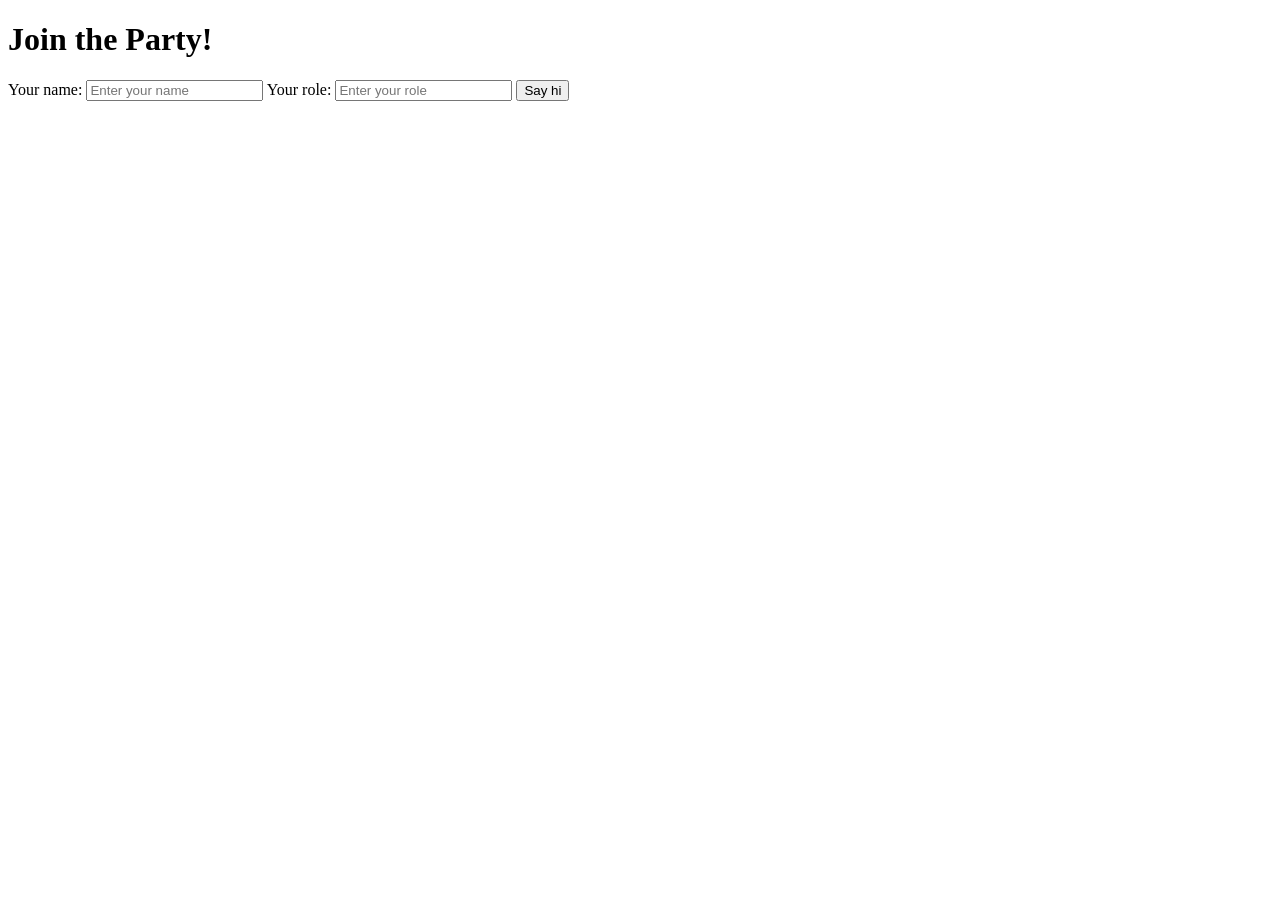
<file: 06_join_the_party/index.html>
<!DOCTYPE html>
<html lang="en">
<head>
    <meta charset="UTF-8">
    <meta name="viewport" content="width=device-width, initial-scale=1.0">
    <title>Document</title>
</head>
<body>


    <h1>Join the Party!</h1>
    
    <label for="nameInput">Your name:</label>
    <input id="nameInput" placeholder="Enter your name" />

    <label for="roleInput">Your role:</label>
    <input id="roleInput" placeholder="Enter your role" />

    <button id="greetButton">Say hi</button>


    <p id="output"></p>


    <script src="scripts.js"></script>
</body>
</html>
</file>
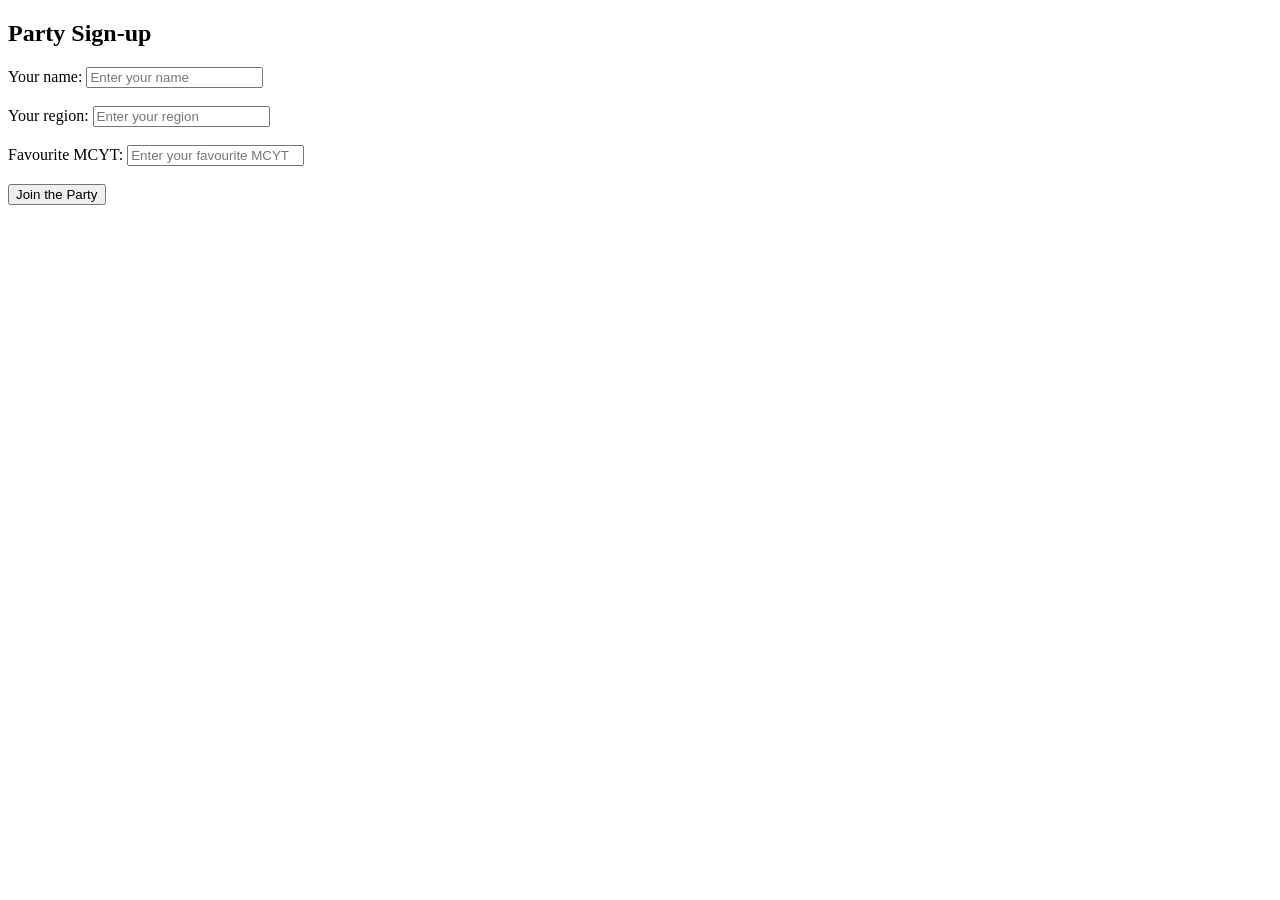
<file: 07_party_sign_up_form/index.html>
<!DOCTYPE html>
<html lang="en">
<head>
    <meta charset="UTF-8">
    <meta name="viewport" content="width=device-width, initial-scale=1.0">
    <title>Flame Sign Up Form</title>
</head>
<body>
    <h2>Party Sign-up</h2>

    <label for="nameInput">Your name:</label>
    <input id="nameInput" placeholder="Enter your name" />

    <br><br>

    <label for="regionInput">Your region:</label>
    <input id="regionInput" placeholder="Enter your region" />

    <br><br>

     <label for="favMCYTInput">Favourite MCYT:</label>
     <input id="favMCYTInput" placeholder="Enter your favourite MCYT" />

    <br><br>

    <button id="signupButton">Join the Party</button>

    <p id="output"></p>

    <script src="scripts.js"></script>
    
</body>
</html>
</file>
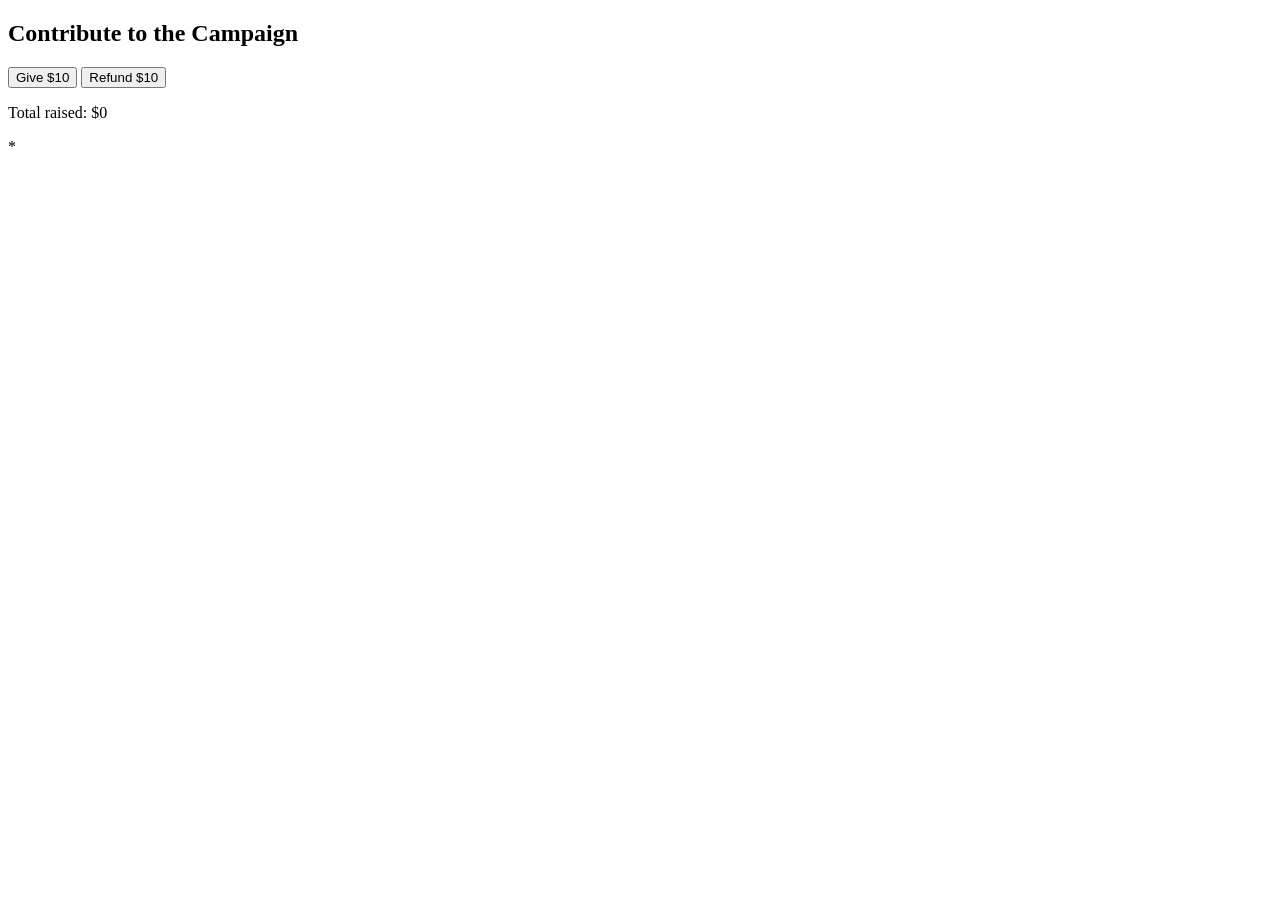
<file: 08_contribute_to_the_campaign/index.html>
<!DOCTYPE html>
<html lang="en">
<head>
    <meta charset="UTF-8">
    <meta name="viewport" content="width=device-width, initial-scale=1.0">
    <title>Document</title>
</head>
<body>
    <h2>Contribute to the Campaign</h2>

    <button id="giveButton">Give $10</button>
    <button id="refundButton">Refund $10</button>

    <p id="totalDisplay">Total raised: $0</p>

    <p id="thankYouMessage"></p>
*
    <script src="scripts.js"></script>
</body>
</html>
</file>
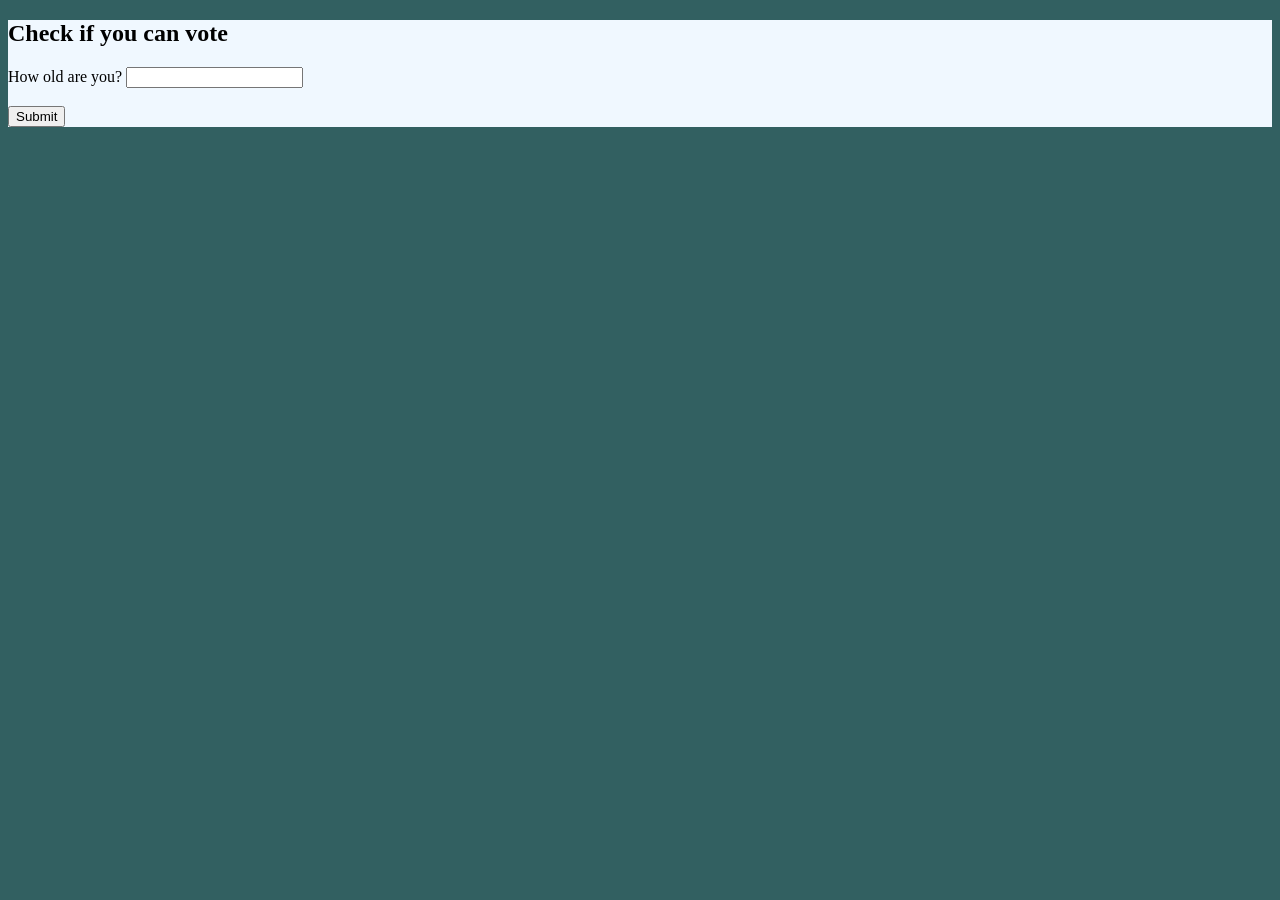
<file: 09_can_you_vote/index.html>
<!DOCTYPE html>
<html lang="en">
<head>
    <meta charset="UTF-8">
    <meta name="viewport" content="width=device-width, initial-scale=1.0">
    <title>Document</title>
    <link rel="stylesheet" href="styles.css"
</head>

<body>
    <div>
        <h2>Check if you can vote</h2>

        <label for="age">How old are you?</label>
        <input id="ageBox" type="text"/>

        <br><br>

        <button id="submit">Submit</button>

        <p id="result"></p>

        <script src="scripts.js"></script>
    </div

</html>
</file>
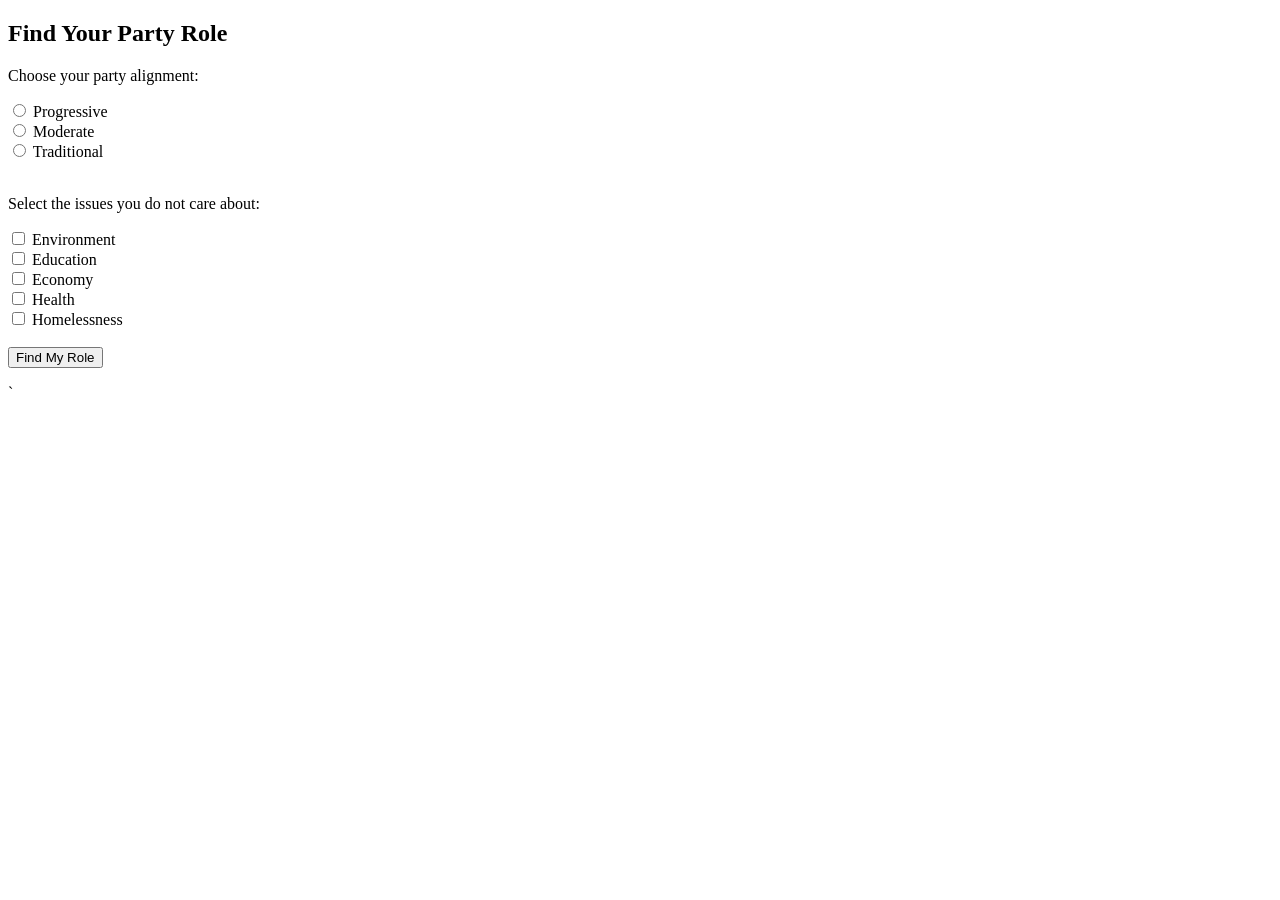
<file: 10_find_your_party_role/index.html>
<!DOCTYPE html>
<html lang="en">
<head>
    <meta charset="UTF-8">
    <meta name="viewport" content="width=device-width, initial-scale=1.0">
    <title>Find your role</title>
</head>
<body>
    <h2>Find Your Party Role</h2>

    <p>Choose your party alignment:</p>
    <label><input type="radio" name="alignment" value="progressive"> Progressive</label><br>
    <label><input type="radio" name="alignment" value="moderate"> Moderate</label><br>
    <label><input type="radio" name="alignment" value="traditional"> Traditional</label><br>

    <br>

    <p>Select the issues you do not care about:</p>
    <label><input type="checkbox" value="environment" class="issue"> Environment</label><br>
    <label><input type="checkbox" value="education" class="issue"> Education</label><br>
    <label><input type="checkbox" value="economy" class="issue"> Economy</label><br>
    <label><input type="checkbox" value="health" class="issue"> Health</label><br>
    <label><input type="checkbox" value="homelessness" class="issue"> Homelessness</label><br>

    <br>
    <button id="matchButton">Find My Role</button>

    <p id="matchResult"></p>`
    
    <script src="scripts.js"></script>
    
</body>
</html>
</file>
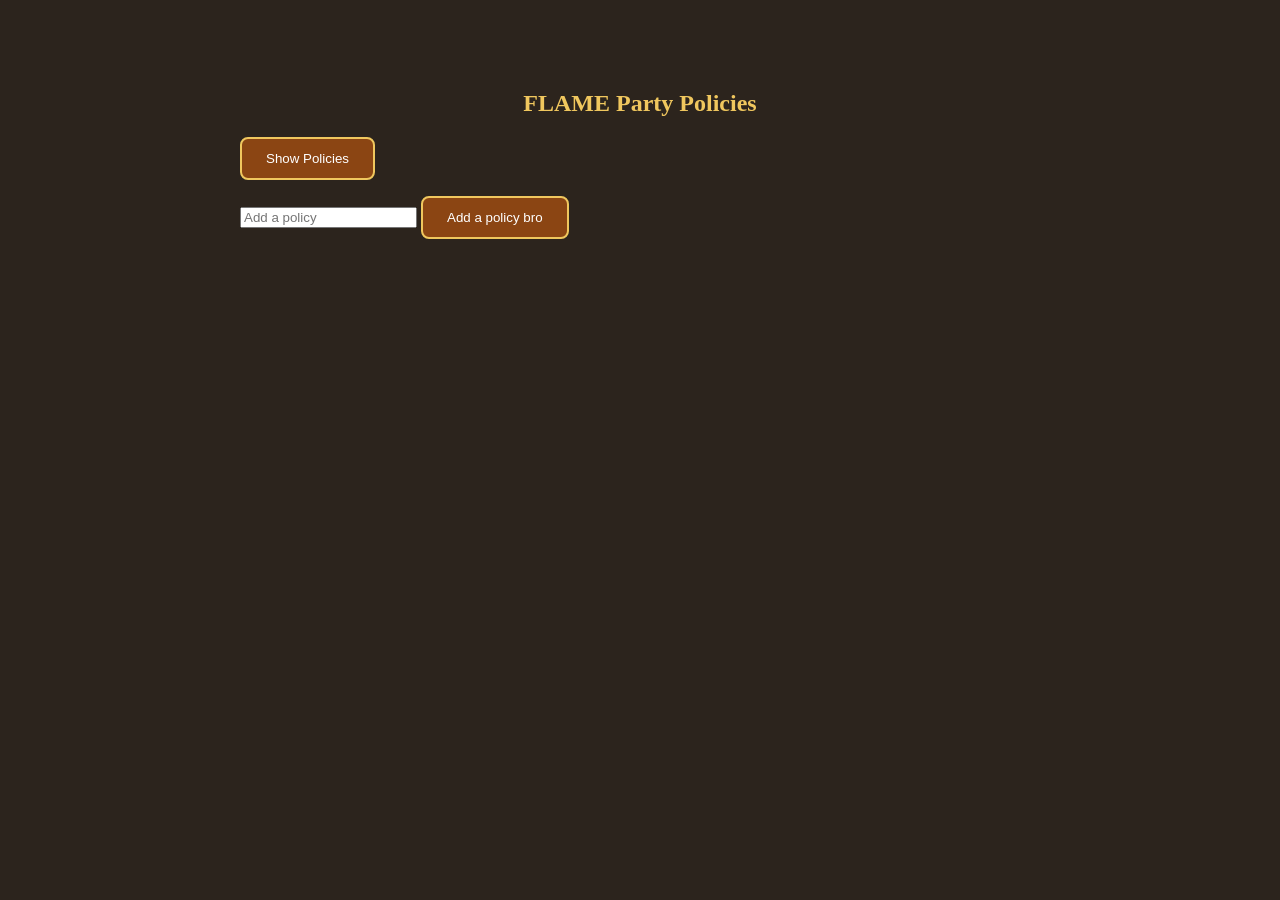
<file: 11_party_policies/index.html>
<!DOCTYPE html>
<html lang="en">
<head>
    <meta charset="UTF-8">
    <meta name="viewport" content="width=device-width, initial-scale=1.0">
    <link rel="stylesheet" href="styles.css">
    <title>Show Policies</title>
</head>
<body>
    <h2>FLAME Party Policies</h2>
    <button id="showPolicies">Show Policies</button>
    <ol id="policyList"></ol>

    <input type=""text" id="textInput" placeholder="Add a policy">
    <button id="addPolicyButton">Add a policy bro</button>

    <section id="99-potions-of-cheer" hidden='true'>
        <h3>The lyrics of 99 potions of cheer. </h3>
        <p>To be sung completely and exhausedly during a hard days work in the mythril mines of Elroth.</p> 
        <div id="lyrics">
        </div>
    </section>

    <script src="scripts.js"></script>
</body>
</html>
</file>
<file: 09_can_you_vote/styles.css>
body {
    background: #326061;
}

div {
    background-color: aliceblue;
    box-shadow: 5px 5px 5px #black;
}
</file>
<file: 11_party_policies/styles.css>
body {
    font-family: Georgia, serif;
    max-width: 800px;
    margin: 40px auto;
    padding: 30px;
    background: #2c241d;
    color: #f5e6c8;
}

h2, h3 {
    color: #f0c75e;
    text-align: center;
}

button {
    background: #8b4513;
    color: white;
    border: 2px solid #f0c75e;
    padding: 12px 24px;
    border-radius: 8px;
}

button:hover {
    background: #a85b26;
}

section {
    background: #3a3027;
    margin-top: 30px;
    padding: 25px;
    border: 3px solid #f0c75e;
    border-radius: 12px;
}

p {
    font-style: italic;
    color: #d6c39a;
}

#lyrics {
    line-height: 1.8;
    background: rgba(0, 0, 0, 0.2);
    padding: 15px;
    border-radius: 8px;
}
</file>
